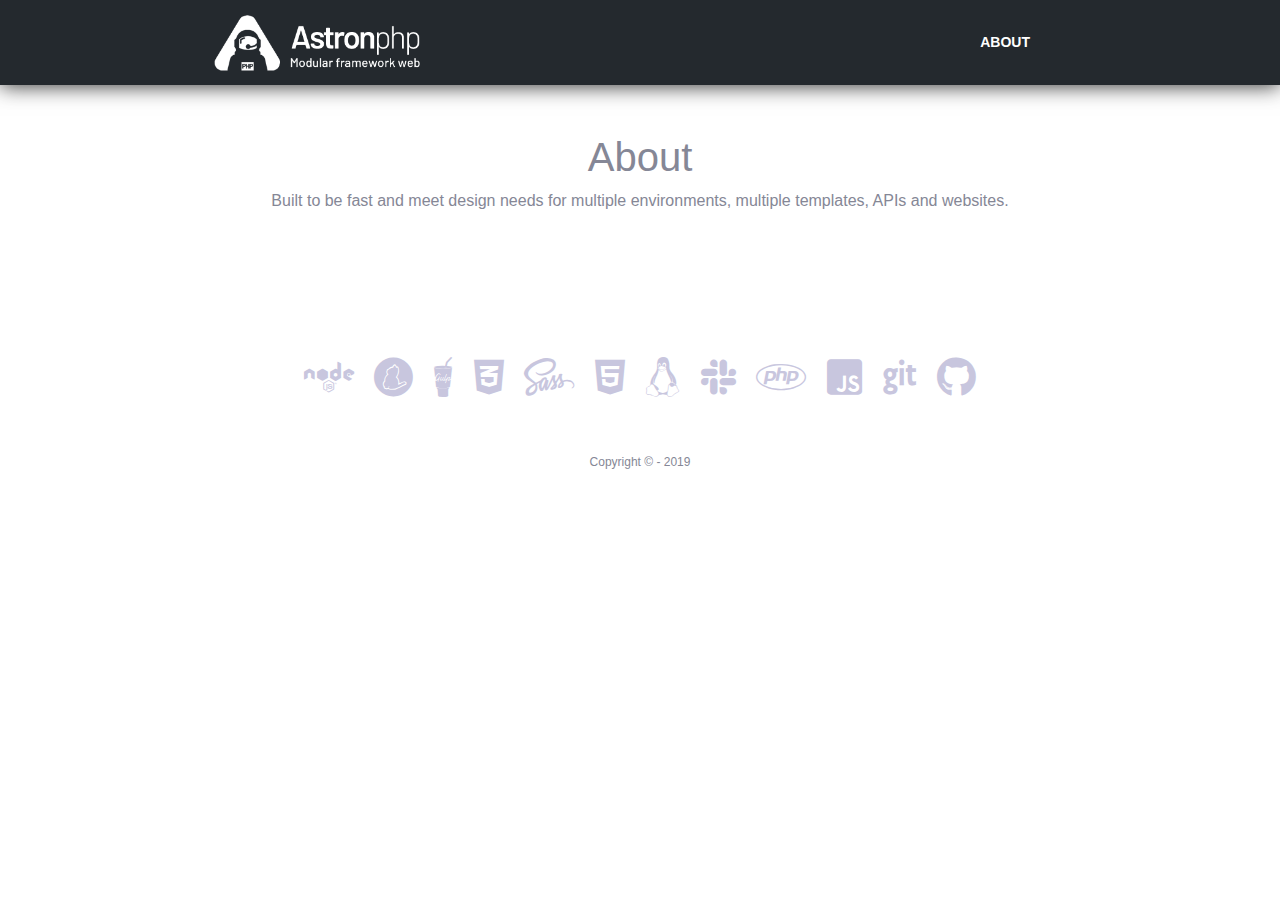
<file: about.html>
<!DOCTYPE html>
<html lang="en">
  <head>
    <base href="./">
<meta charset="utf-8">
<meta http-equiv="X-UA-Compatible" content="IE=edge">
<title>Astronphp - Modular php Framework</title>

<link href="/assets/vendor/fontawesome-free/css/all.min.css?cbh=7b1d7f457d056ace7b230b587b9f3753" rel="stylesheet" type="text/css">
<link href="/assets/css/main.min.css?cbh=5c50c176828f276a573db631728e9b9a" rel="stylesheet" type="text/css">
<link rel="shortcut icon" sizes="48x48" href="/assets/media/favicon.png?cbh=f3eeea077390fef5695f920c1ed43625">
  </head>
  <body id="about">

    <div class="row top col-12 mx-0">
	<div class="row col-12 mx-auto py-2">
		<div class="col-md-6 col-sm-12">
			<a href="./">
				<img src="/assets/media/icon.png?cbh=52ea5e0e5dc655f43ae8d20064c83327" class="logo">
			</a>
		</div>
		<div class="col-md-6 col-sm-12">
			<ul class="menu col-12">
				<li class="m-4"><a href="./about.html">About</a></li>
			</ul>
		</div>
	</div>
</div>

    <div class="content text-center py-5">
      <h1>About</h1>
      <p>Built to be fast and meet design needs for multiple environments, multiple templates, APIs and websites.</p>
    </div>
    <div class="footer col-12 text-center pt-5 mt-4">
	<i class="fab fa-node"></i>
	<i class="fab fa-yarn"></i>
	<i class="fab fa-gulp"></i>
	<i class="fab fa-css3-alt"></i>
	<i class="fab fa-sass"></i>
	<i class="fab fa-html5"></i>
	<i class="fab fa-linux"></i>
	<i class="fab fa-slack"></i>
	<i class="fab fa-php"></i>
	<i class="fab fa-js-square"></i>
	<i class="fab fa-git"></i>
	<i class="fab fa-github"></i>
</div>

<p class="text-center mx-auto font_12 mt-5">Copyright © - 2019</p>
    
    <script src="/assets/vendor/jquery/jquery.min.js?cbh=220afd743d9e9643852e31a135a9f3ae"></script>
    <script src="/assets/js/main.min.js?cbh=7877f7fa75f0ffdd93abacd49b552cdf"></script>
  </body>
</html>
</file>
<file: assets/vendor/fontawesome-free/css/all.min.css>
.fa,.fab,.fal,.far,.fas{-moz-osx-font-smoothing:grayscale;-webkit-font-smoothing:antialiased;display:inline-block;font-style:normal;font-variant:normal;text-rendering:auto;line-height:1}.fa-lg{font-size:1.33333em;line-height:.75em;vertical-align:-.0667em}.fa-xs{font-size:.75em}.fa-sm{font-size:.875em}.fa-1x{font-size:1em}.fa-2x{font-size:2em}.fa-3x{font-size:3em}.fa-4x{font-size:4em}.fa-5x{font-size:5em}.fa-6x{font-size:6em}.fa-7x{font-size:7em}.fa-8x{font-size:8em}.fa-9x{font-size:9em}.fa-10x{font-size:10em}.fa-fw{text-align:center;width:1.25em}.fa-ul{list-style-type:none;margin-left:2.5em;padding-left:0}.fa-ul>li{position:relative}.fa-li{left:-2em;position:absolute;text-align:center;width:2em;line-height:inherit}.fa-border{border:.08em solid #eee;border-radius:.1em;padding:.2em .25em .15em}.fa-pull-left{float:left}.fa-pull-right{float:right}.fa.fa-pull-left,.fab.fa-pull-left,.fal.fa-pull-left,.far.fa-pull-left,.fas.fa-pull-left{margin-right:.3em}.fa.fa-pull-right,.fab.fa-pull-right,.fal.fa-pull-right,.far.fa-pull-right,.fas.fa-pull-right{margin-left:.3em}.fa-spin{animation:fa-spin 2s infinite linear}.fa-pulse{animation:fa-spin 1s infinite steps(8)}@keyframes fa-spin{0%{transform:rotate(0deg)}to{transform:rotate(1turn)}}.fa-rotate-90{-ms-filter:"progid:DXImageTransform.Microsoft.BasicImage(rotation=1)";transform:rotate(90deg)}.fa-rotate-180{-ms-filter:"progid:DXImageTransform.Microsoft.BasicImage(rotation=2)";transform:rotate(180deg)}.fa-rotate-270{-ms-filter:"progid:DXImageTransform.Microsoft.BasicImage(rotation=3)";transform:rotate(270deg)}.fa-flip-horizontal{-ms-filter:"progid:DXImageTransform.Microsoft.BasicImage(rotation=0, mirror=1)";transform:scaleX(-1)}.fa-flip-vertical{transform:scaleY(-1)}.fa-flip-both,.fa-flip-horizontal.fa-flip-vertical,.fa-flip-vertical{-ms-filter:"progid:DXImageTransform.Microsoft.BasicImage(rotation=2, mirror=1)"}.fa-flip-both,.fa-flip-horizontal.fa-flip-vertical{transform:scale(-1)}:root .fa-flip-both,:root .fa-flip-horizontal,:root .fa-flip-vertical,:root .fa-rotate-90,:root .fa-rotate-180,:root .fa-rotate-270{filter:none}.fa-stack{display:inline-block;height:2em;line-height:2em;position:relative;vertical-align:middle;width:2.5em}.fa-stack-1x,.fa-stack-2x{left:0;position:absolute;text-align:center;width:100%}.fa-stack-1x{line-height:inherit}.fa-stack-2x{font-size:2em}.fa-inverse{color:#fff}.fa-500px:before{content:"\f26e"}.fa-accessible-icon:before{content:"\f368"}.fa-accusoft:before{content:"\f369"}.fa-acquisitions-incorporated:before{content:"\f6af"}.fa-ad:before{content:"\f641"}.fa-address-book:before{content:"\f2b9"}.fa-address-card:before{content:"\f2bb"}.fa-adjust:before{content:"\f042"}.fa-adn:before{content:"\f170"}.fa-adobe:before{content:"\f778"}.fa-adversal:before{content:"\f36a"}.fa-affiliatetheme:before{content:"\f36b"}.fa-air-freshener:before{content:"\f5d0"}.fa-algolia:before{content:"\f36c"}.fa-align-center:before{content:"\f037"}.fa-align-justify:before{content:"\f039"}.fa-align-left:before{content:"\f036"}.fa-align-right:before{content:"\f038"}.fa-alipay:before{content:"\f642"}.fa-allergies:before{content:"\f461"}.fa-amazon:before{content:"\f270"}.fa-amazon-pay:before{content:"\f42c"}.fa-ambulance:before{content:"\f0f9"}.fa-american-sign-language-interpreting:before{content:"\f2a3"}.fa-amilia:before{content:"\f36d"}.fa-anchor:before{content:"\f13d"}.fa-android:before{content:"\f17b"}.fa-angellist:before{content:"\f209"}.fa-angle-double-down:before{content:"\f103"}.fa-angle-double-left:before{content:"\f100"}.fa-angle-double-right:before{content:"\f101"}.fa-angle-double-up:before{content:"\f102"}.fa-angle-down:before{content:"\f107"}.fa-angle-left:before{content:"\f104"}.fa-angle-right:before{content:"\f105"}.fa-angle-up:before{content:"\f106"}.fa-angry:before{content:"\f556"}.fa-angrycreative:before{content:"\f36e"}.fa-angular:before{content:"\f420"}.fa-ankh:before{content:"\f644"}.fa-app-store:before{content:"\f36f"}.fa-app-store-ios:before{content:"\f370"}.fa-apper:before{content:"\f371"}.fa-apple:before{content:"\f179"}.fa-apple-alt:before{content:"\f5d1"}.fa-apple-pay:before{content:"\f415"}.fa-archive:before{content:"\f187"}.fa-archway:before{content:"\f557"}.fa-arrow-alt-circle-down:before{content:"\f358"}.fa-arrow-alt-circle-left:before{content:"\f359"}.fa-arrow-alt-circle-right:before{content:"\f35a"}.fa-arrow-alt-circle-up:before{content:"\f35b"}.fa-arrow-circle-down:before{content:"\f0ab"}.fa-arrow-circle-left:before{content:"\f0a8"}.fa-arrow-circle-right:before{content:"\f0a9"}.fa-arrow-circle-up:before{content:"\f0aa"}.fa-arrow-down:before{content:"\f063"}.fa-arrow-left:before{content:"\f060"}.fa-arrow-right:before{content:"\f061"}.fa-arrow-up:before{content:"\f062"}.fa-arrows-alt:before{content:"\f0b2"}.fa-arrows-alt-h:before{content:"\f337"}.fa-arrows-alt-v:before{content:"\f338"}.fa-artstation:before{content:"\f77a"}.fa-assistive-listening-systems:before{content:"\f2a2"}.fa-asterisk:before{content:"\f069"}.fa-asymmetrik:before{content:"\f372"}.fa-at:before{content:"\f1fa"}.fa-atlas:before{content:"\f558"}.fa-atlassian:before{content:"\f77b"}.fa-atom:before{content:"\f5d2"}.fa-audible:before{content:"\f373"}.fa-audio-description:before{content:"\f29e"}.fa-autoprefixer:before{content:"\f41c"}.fa-avianex:before{content:"\f374"}.fa-aviato:before{content:"\f421"}.fa-award:before{content:"\f559"}.fa-aws:before{content:"\f375"}.fa-baby:before{content:"\f77c"}.fa-baby-carriage:before{content:"\f77d"}.fa-backspace:before{content:"\f55a"}.fa-backward:before{content:"\f04a"}.fa-bacon:before{content:"\f7e5"}.fa-balance-scale:before{content:"\f24e"}.fa-ban:before{content:"\f05e"}.fa-band-aid:before{content:"\f462"}.fa-bandcamp:before{content:"\f2d5"}.fa-barcode:before{content:"\f02a"}.fa-bars:before{content:"\f0c9"}.fa-baseball-ball:before{content:"\f433"}.fa-basketball-ball:before{content:"\f434"}.fa-bath:before{content:"\f2cd"}.fa-battery-empty:before{content:"\f244"}.fa-battery-full:before{content:"\f240"}.fa-battery-half:before{content:"\f242"}.fa-battery-quarter:before{content:"\f243"}.fa-battery-three-quarters:before{content:"\f241"}.fa-bed:before{content:"\f236"}.fa-beer:before{content:"\f0fc"}.fa-behance:before{content:"\f1b4"}.fa-behance-square:before{content:"\f1b5"}.fa-bell:before{content:"\f0f3"}.fa-bell-slash:before{content:"\f1f6"}.fa-bezier-curve:before{content:"\f55b"}.fa-bible:before{content:"\f647"}.fa-bicycle:before{content:"\f206"}.fa-bimobject:before{content:"\f378"}.fa-binoculars:before{content:"\f1e5"}.fa-biohazard:before{content:"\f780"}.fa-birthday-cake:before{content:"\f1fd"}.fa-bitbucket:before{content:"\f171"}.fa-bitcoin:before{content:"\f379"}.fa-bity:before{content:"\f37a"}.fa-black-tie:before{content:"\f27e"}.fa-blackberry:before{content:"\f37b"}.fa-blender:before{content:"\f517"}.fa-blender-phone:before{content:"\f6b6"}.fa-blind:before{content:"\f29d"}.fa-blog:before{content:"\f781"}.fa-blogger:before{content:"\f37c"}.fa-blogger-b:before{content:"\f37d"}.fa-bluetooth:before{content:"\f293"}.fa-bluetooth-b:before{content:"\f294"}.fa-bold:before{content:"\f032"}.fa-bolt:before{content:"\f0e7"}.fa-bomb:before{content:"\f1e2"}.fa-bone:before{content:"\f5d7"}.fa-bong:before{content:"\f55c"}.fa-book:before{content:"\f02d"}.fa-book-dead:before{content:"\f6b7"}.fa-book-medical:before{content:"\f7e6"}.fa-book-open:before{content:"\f518"}.fa-book-reader:before{content:"\f5da"}.fa-bookmark:before{content:"\f02e"}.fa-bowling-ball:before{content:"\f436"}.fa-box:before{content:"\f466"}.fa-box-open:before{content:"\f49e"}.fa-boxes:before{content:"\f468"}.fa-braille:before{content:"\f2a1"}.fa-brain:before{content:"\f5dc"}.fa-bread-slice:before{content:"\f7ec"}.fa-briefcase:before{content:"\f0b1"}.fa-briefcase-medical:before{content:"\f469"}.fa-broadcast-tower:before{content:"\f519"}.fa-broom:before{content:"\f51a"}.fa-brush:before{content:"\f55d"}.fa-btc:before{content:"\f15a"}.fa-bug:before{content:"\f188"}.fa-building:before{content:"\f1ad"}.fa-bullhorn:before{content:"\f0a1"}.fa-bullseye:before{content:"\f140"}.fa-burn:before{content:"\f46a"}.fa-buromobelexperte:before{content:"\f37f"}.fa-bus:before{content:"\f207"}.fa-bus-alt:before{content:"\f55e"}.fa-business-time:before{content:"\f64a"}.fa-buysellads:before{content:"\f20d"}.fa-calculator:before{content:"\f1ec"}.fa-calendar:before{content:"\f133"}.fa-calendar-alt:before{content:"\f073"}.fa-calendar-check:before{content:"\f274"}.fa-calendar-day:before{content:"\f783"}.fa-calendar-minus:before{content:"\f272"}.fa-calendar-plus:before{content:"\f271"}.fa-calendar-times:before{content:"\f273"}.fa-calendar-week:before{content:"\f784"}.fa-camera:before{content:"\f030"}.fa-camera-retro:before{content:"\f083"}.fa-campground:before{content:"\f6bb"}.fa-canadian-maple-leaf:before{content:"\f785"}.fa-candy-cane:before{content:"\f786"}.fa-cannabis:before{content:"\f55f"}.fa-capsules:before{content:"\f46b"}.fa-car:before{content:"\f1b9"}.fa-car-alt:before{content:"\f5de"}.fa-car-battery:before{content:"\f5df"}.fa-car-crash:before{content:"\f5e1"}.fa-car-side:before{content:"\f5e4"}.fa-caret-down:before{content:"\f0d7"}.fa-caret-left:before{content:"\f0d9"}.fa-caret-right:before{content:"\f0da"}.fa-caret-square-down:before{content:"\f150"}.fa-caret-square-left:before{content:"\f191"}.fa-caret-square-right:before{content:"\f152"}.fa-caret-square-up:before{content:"\f151"}.fa-caret-up:before{content:"\f0d8"}.fa-carrot:before{content:"\f787"}.fa-cart-arrow-down:before{content:"\f218"}.fa-cart-plus:before{content:"\f217"}.fa-cash-register:before{content:"\f788"}.fa-cat:before{content:"\f6be"}.fa-cc-amazon-pay:before{content:"\f42d"}.fa-cc-amex:before{content:"\f1f3"}.fa-cc-apple-pay:before{content:"\f416"}.fa-cc-diners-club:before{content:"\f24c"}.fa-cc-discover:before{content:"\f1f2"}.fa-cc-jcb:before{content:"\f24b"}.fa-cc-mastercard:before{content:"\f1f1"}.fa-cc-paypal:before{content:"\f1f4"}.fa-cc-stripe:before{content:"\f1f5"}.fa-cc-visa:before{content:"\f1f0"}.fa-centercode:before{content:"\f380"}.fa-centos:before{content:"\f789"}.fa-certificate:before{content:"\f0a3"}.fa-chair:before{content:"\f6c0"}.fa-chalkboard:before{content:"\f51b"}.fa-chalkboard-teacher:before{content:"\f51c"}.fa-charging-station:before{content:"\f5e7"}.fa-chart-area:before{content:"\f1fe"}.fa-chart-bar:before{content:"\f080"}.fa-chart-line:before{content:"\f201"}.fa-chart-pie:before{content:"\f200"}.fa-check:before{content:"\f00c"}.fa-check-circle:before{content:"\f058"}.fa-check-double:before{content:"\f560"}.fa-check-square:before{content:"\f14a"}.fa-cheese:before{content:"\f7ef"}.fa-chess:before{content:"\f439"}.fa-chess-bishop:before{content:"\f43a"}.fa-chess-board:before{content:"\f43c"}.fa-chess-king:before{content:"\f43f"}.fa-chess-knight:before{content:"\f441"}.fa-chess-pawn:before{content:"\f443"}.fa-chess-queen:before{content:"\f445"}.fa-chess-rook:before{content:"\f447"}.fa-chevron-circle-down:before{content:"\f13a"}.fa-chevron-circle-left:before{content:"\f137"}.fa-chevron-circle-right:before{content:"\f138"}.fa-chevron-circle-up:before{content:"\f139"}.fa-chevron-down:before{content:"\f078"}.fa-chevron-left:before{content:"\f053"}.fa-chevron-right:before{content:"\f054"}.fa-chevron-up:before{content:"\f077"}.fa-child:before{content:"\f1ae"}.fa-chrome:before{content:"\f268"}.fa-church:before{content:"\f51d"}.fa-circle:before{content:"\f111"}.fa-circle-notch:before{content:"\f1ce"}.fa-city:before{content:"\f64f"}.fa-clinic-medical:before{content:"\f7f2"}.fa-clipboard:before{content:"\f328"}.fa-clipboard-check:before{content:"\f46c"}.fa-clipboard-list:before{content:"\f46d"}.fa-clock:before{content:"\f017"}.fa-clone:before{content:"\f24d"}.fa-closed-captioning:before{content:"\f20a"}.fa-cloud:before{content:"\f0c2"}.fa-cloud-download-alt:before{content:"\f381"}.fa-cloud-meatball:before{content:"\f73b"}.fa-cloud-moon:before{content:"\f6c3"}.fa-cloud-moon-rain:before{content:"\f73c"}.fa-cloud-rain:before{content:"\f73d"}.fa-cloud-showers-heavy:before{content:"\f740"}.fa-cloud-sun:before{content:"\f6c4"}.fa-cloud-sun-rain:before{content:"\f743"}.fa-cloud-upload-alt:before{content:"\f382"}.fa-cloudscale:before{content:"\f383"}.fa-cloudsmith:before{content:"\f384"}.fa-cloudversify:before{content:"\f385"}.fa-cocktail:before{content:"\f561"}.fa-code:before{content:"\f121"}.fa-code-branch:before{content:"\f126"}.fa-codepen:before{content:"\f1cb"}.fa-codiepie:before{content:"\f284"}.fa-coffee:before{content:"\f0f4"}.fa-cog:before{content:"\f013"}.fa-cogs:before{content:"\f085"}.fa-coins:before{content:"\f51e"}.fa-columns:before{content:"\f0db"}.fa-comment:before{content:"\f075"}.fa-comment-alt:before{content:"\f27a"}.fa-comment-dollar:before{content:"\f651"}.fa-comment-dots:before{content:"\f4ad"}.fa-comment-medical:before{content:"\f7f5"}.fa-comment-slash:before{content:"\f4b3"}.fa-comments:before{content:"\f086"}.fa-comments-dollar:before{content:"\f653"}.fa-compact-disc:before{content:"\f51f"}.fa-compass:before{content:"\f14e"}.fa-compress:before{content:"\f066"}.fa-compress-arrows-alt:before{content:"\f78c"}.fa-concierge-bell:before{content:"\f562"}.fa-confluence:before{content:"\f78d"}.fa-connectdevelop:before{content:"\f20e"}.fa-contao:before{content:"\f26d"}.fa-cookie:before{content:"\f563"}.fa-cookie-bite:before{content:"\f564"}.fa-copy:before{content:"\f0c5"}.fa-copyright:before{content:"\f1f9"}.fa-couch:before{content:"\f4b8"}.fa-cpanel:before{content:"\f388"}.fa-creative-commons:before{content:"\f25e"}.fa-creative-commons-by:before{content:"\f4e7"}.fa-creative-commons-nc:before{content:"\f4e8"}.fa-creative-commons-nc-eu:before{content:"\f4e9"}.fa-creative-commons-nc-jp:before{content:"\f4ea"}.fa-creative-commons-nd:before{content:"\f4eb"}.fa-creative-commons-pd:before{content:"\f4ec"}.fa-creative-commons-pd-alt:before{content:"\f4ed"}.fa-creative-commons-remix:before{content:"\f4ee"}.fa-creative-commons-sa:before{content:"\f4ef"}.fa-creative-commons-sampling:before{content:"\f4f0"}.fa-creative-commons-sampling-plus:before{content:"\f4f1"}.fa-creative-commons-share:before{content:"\f4f2"}.fa-creative-commons-zero:before{content:"\f4f3"}.fa-credit-card:before{content:"\f09d"}.fa-critical-role:before{content:"\f6c9"}.fa-crop:before{content:"\f125"}.fa-crop-alt:before{content:"\f565"}.fa-cross:before{content:"\f654"}.fa-crosshairs:before{content:"\f05b"}.fa-crow:before{content:"\f520"}.fa-crown:before{content:"\f521"}.fa-crutch:before{content:"\f7f7"}.fa-css3:before{content:"\f13c"}.fa-css3-alt:before{content:"\f38b"}.fa-cube:before{content:"\f1b2"}.fa-cubes:before{content:"\f1b3"}.fa-cut:before{content:"\f0c4"}.fa-cuttlefish:before{content:"\f38c"}.fa-d-and-d:before{content:"\f38d"}.fa-d-and-d-beyond:before{content:"\f6ca"}.fa-dashcube:before{content:"\f210"}.fa-database:before{content:"\f1c0"}.fa-deaf:before{content:"\f2a4"}.fa-delicious:before{content:"\f1a5"}.fa-democrat:before{content:"\f747"}.fa-deploydog:before{content:"\f38e"}.fa-deskpro:before{content:"\f38f"}.fa-desktop:before{content:"\f108"}.fa-dev:before{content:"\f6cc"}.fa-deviantart:before{content:"\f1bd"}.fa-dharmachakra:before{content:"\f655"}.fa-dhl:before{content:"\f790"}.fa-diagnoses:before{content:"\f470"}.fa-diaspora:before{content:"\f791"}.fa-dice:before{content:"\f522"}.fa-dice-d20:before{content:"\f6cf"}.fa-dice-d6:before{content:"\f6d1"}.fa-dice-five:before{content:"\f523"}.fa-dice-four:before{content:"\f524"}.fa-dice-one:before{content:"\f525"}.fa-dice-six:before{content:"\f526"}.fa-dice-three:before{content:"\f527"}.fa-dice-two:before{content:"\f528"}.fa-digg:before{content:"\f1a6"}.fa-digital-ocean:before{content:"\f391"}.fa-digital-tachograph:before{content:"\f566"}.fa-directions:before{content:"\f5eb"}.fa-discord:before{content:"\f392"}.fa-discourse:before{content:"\f393"}.fa-divide:before{content:"\f529"}.fa-dizzy:before{content:"\f567"}.fa-dna:before{content:"\f471"}.fa-dochub:before{content:"\f394"}.fa-docker:before{content:"\f395"}.fa-dog:before{content:"\f6d3"}.fa-dollar-sign:before{content:"\f155"}.fa-dolly:before{content:"\f472"}.fa-dolly-flatbed:before{content:"\f474"}.fa-donate:before{content:"\f4b9"}.fa-door-closed:before{content:"\f52a"}.fa-door-open:before{content:"\f52b"}.fa-dot-circle:before{content:"\f192"}.fa-dove:before{content:"\f4ba"}.fa-download:before{content:"\f019"}.fa-draft2digital:before{content:"\f396"}.fa-drafting-compass:before{content:"\f568"}.fa-dragon:before{content:"\f6d5"}.fa-draw-polygon:before{content:"\f5ee"}.fa-dribbble:before{content:"\f17d"}.fa-dribbble-square:before{content:"\f397"}.fa-dropbox:before{content:"\f16b"}.fa-drum:before{content:"\f569"}.fa-drum-steelpan:before{content:"\f56a"}.fa-drumstick-bite:before{content:"\f6d7"}.fa-drupal:before{content:"\f1a9"}.fa-dumbbell:before{content:"\f44b"}.fa-dumpster:before{content:"\f793"}.fa-dumpster-fire:before{content:"\f794"}.fa-dungeon:before{content:"\f6d9"}.fa-dyalog:before{content:"\f399"}.fa-earlybirds:before{content:"\f39a"}.fa-ebay:before{content:"\f4f4"}.fa-edge:before{content:"\f282"}.fa-edit:before{content:"\f044"}.fa-egg:before{content:"\f7fb"}.fa-eject:before{content:"\f052"}.fa-elementor:before{content:"\f430"}.fa-ellipsis-h:before{content:"\f141"}.fa-ellipsis-v:before{content:"\f142"}.fa-ello:before{content:"\f5f1"}.fa-ember:before{content:"\f423"}.fa-empire:before{content:"\f1d1"}.fa-envelope:before{content:"\f0e0"}.fa-envelope-open:before{content:"\f2b6"}.fa-envelope-open-text:before{content:"\f658"}.fa-envelope-square:before{content:"\f199"}.fa-envira:before{content:"\f299"}.fa-equals:before{content:"\f52c"}.fa-eraser:before{content:"\f12d"}.fa-erlang:before{content:"\f39d"}.fa-ethereum:before{content:"\f42e"}.fa-ethernet:before{content:"\f796"}.fa-etsy:before{content:"\f2d7"}.fa-euro-sign:before{content:"\f153"}.fa-exchange-alt:before{content:"\f362"}.fa-exclamation:before{content:"\f12a"}.fa-exclamation-circle:before{content:"\f06a"}.fa-exclamation-triangle:before{content:"\f071"}.fa-expand:before{content:"\f065"}.fa-expand-arrows-alt:before{content:"\f31e"}.fa-expeditedssl:before{content:"\f23e"}.fa-external-link-alt:before{content:"\f35d"}.fa-external-link-square-alt:before{content:"\f360"}.fa-eye:before{content:"\f06e"}.fa-eye-dropper:before{content:"\f1fb"}.fa-eye-slash:before{content:"\f070"}.fa-facebook:before{content:"\f09a"}.fa-facebook-f:before{content:"\f39e"}.fa-facebook-messenger:before{content:"\f39f"}.fa-facebook-square:before{content:"\f082"}.fa-fantasy-flight-games:before{content:"\f6dc"}.fa-fast-backward:before{content:"\f049"}.fa-fast-forward:before{content:"\f050"}.fa-fax:before{content:"\f1ac"}.fa-feather:before{content:"\f52d"}.fa-feather-alt:before{content:"\f56b"}.fa-fedex:before{content:"\f797"}.fa-fedora:before{content:"\f798"}.fa-female:before{content:"\f182"}.fa-fighter-jet:before{content:"\f0fb"}.fa-figma:before{content:"\f799"}.fa-file:before{content:"\f15b"}.fa-file-alt:before{content:"\f15c"}.fa-file-archive:before{content:"\f1c6"}.fa-file-audio:before{content:"\f1c7"}.fa-file-code:before{content:"\f1c9"}.fa-file-contract:before{content:"\f56c"}.fa-file-csv:before{content:"\f6dd"}.fa-file-download:before{content:"\f56d"}.fa-file-excel:before{content:"\f1c3"}.fa-file-export:before{content:"\f56e"}.fa-file-image:before{content:"\f1c5"}.fa-file-import:before{content:"\f56f"}.fa-file-invoice:before{content:"\f570"}.fa-file-invoice-dollar:before{content:"\f571"}.fa-file-medical:before{content:"\f477"}.fa-file-medical-alt:before{content:"\f478"}.fa-file-pdf:before{content:"\f1c1"}.fa-file-powerpoint:before{content:"\f1c4"}.fa-file-prescription:before{content:"\f572"}.fa-file-signature:before{content:"\f573"}.fa-file-upload:before{content:"\f574"}.fa-file-video:before{content:"\f1c8"}.fa-file-word:before{content:"\f1c2"}.fa-fill:before{content:"\f575"}.fa-fill-drip:before{content:"\f576"}.fa-film:before{content:"\f008"}.fa-filter:before{content:"\f0b0"}.fa-fingerprint:before{content:"\f577"}.fa-fire:before{content:"\f06d"}.fa-fire-alt:before{content:"\f7e4"}.fa-fire-extinguisher:before{content:"\f134"}.fa-firefox:before{content:"\f269"}.fa-first-aid:before{content:"\f479"}.fa-first-order:before{content:"\f2b0"}.fa-first-order-alt:before{content:"\f50a"}.fa-firstdraft:before{content:"\f3a1"}.fa-fish:before{content:"\f578"}.fa-fist-raised:before{content:"\f6de"}.fa-flag:before{content:"\f024"}.fa-flag-checkered:before{content:"\f11e"}.fa-flag-usa:before{content:"\f74d"}.fa-flask:before{content:"\f0c3"}.fa-flickr:before{content:"\f16e"}.fa-flipboard:before{content:"\f44d"}.fa-flushed:before{content:"\f579"}.fa-fly:before{content:"\f417"}.fa-folder:before{content:"\f07b"}.fa-folder-minus:before{content:"\f65d"}.fa-folder-open:before{content:"\f07c"}.fa-folder-plus:before{content:"\f65e"}.fa-font:before{content:"\f031"}.fa-font-awesome:before{content:"\f2b4"}.fa-font-awesome-alt:before{content:"\f35c"}.fa-font-awesome-flag:before{content:"\f425"}.fa-font-awesome-logo-full:before{content:"\f4e6"}.fa-fonticons:before{content:"\f280"}.fa-fonticons-fi:before{content:"\f3a2"}.fa-football-ball:before{content:"\f44e"}.fa-fort-awesome:before{content:"\f286"}.fa-fort-awesome-alt:before{content:"\f3a3"}.fa-forumbee:before{content:"\f211"}.fa-forward:before{content:"\f04e"}.fa-foursquare:before{content:"\f180"}.fa-free-code-camp:before{content:"\f2c5"}.fa-freebsd:before{content:"\f3a4"}.fa-frog:before{content:"\f52e"}.fa-frown:before{content:"\f119"}.fa-frown-open:before{content:"\f57a"}.fa-fulcrum:before{content:"\f50b"}.fa-funnel-dollar:before{content:"\f662"}.fa-futbol:before{content:"\f1e3"}.fa-galactic-republic:before{content:"\f50c"}.fa-galactic-senate:before{content:"\f50d"}.fa-gamepad:before{content:"\f11b"}.fa-gas-pump:before{content:"\f52f"}.fa-gavel:before{content:"\f0e3"}.fa-gem:before{content:"\f3a5"}.fa-genderless:before{content:"\f22d"}.fa-get-pocket:before{content:"\f265"}.fa-gg:before{content:"\f260"}.fa-gg-circle:before{content:"\f261"}.fa-ghost:before{content:"\f6e2"}.fa-gift:before{content:"\f06b"}.fa-gifts:before{content:"\f79c"}.fa-git:before{content:"\f1d3"}.fa-git-square:before{content:"\f1d2"}.fa-github:before{content:"\f09b"}.fa-github-alt:before{content:"\f113"}.fa-github-square:before{content:"\f092"}.fa-gitkraken:before{content:"\f3a6"}.fa-gitlab:before{content:"\f296"}.fa-gitter:before{content:"\f426"}.fa-glass-cheers:before{content:"\f79f"}.fa-glass-martini:before{content:"\f000"}.fa-glass-martini-alt:before{content:"\f57b"}.fa-glass-whiskey:before{content:"\f7a0"}.fa-glasses:before{content:"\f530"}.fa-glide:before{content:"\f2a5"}.fa-glide-g:before{content:"\f2a6"}.fa-globe:before{content:"\f0ac"}.fa-globe-africa:before{content:"\f57c"}.fa-globe-americas:before{content:"\f57d"}.fa-globe-asia:before{content:"\f57e"}.fa-globe-europe:before{content:"\f7a2"}.fa-gofore:before{content:"\f3a7"}.fa-golf-ball:before{content:"\f450"}.fa-goodreads:before{content:"\f3a8"}.fa-goodreads-g:before{content:"\f3a9"}.fa-google:before{content:"\f1a0"}.fa-google-drive:before{content:"\f3aa"}.fa-google-play:before{content:"\f3ab"}.fa-google-plus:before{content:"\f2b3"}.fa-google-plus-g:before{content:"\f0d5"}.fa-google-plus-square:before{content:"\f0d4"}.fa-google-wallet:before{content:"\f1ee"}.fa-gopuram:before{content:"\f664"}.fa-graduation-cap:before{content:"\f19d"}.fa-gratipay:before{content:"\f184"}.fa-grav:before{content:"\f2d6"}.fa-greater-than:before{content:"\f531"}.fa-greater-than-equal:before{content:"\f532"}.fa-grimace:before{content:"\f57f"}.fa-grin:before{content:"\f580"}.fa-grin-alt:before{content:"\f581"}.fa-grin-beam:before{content:"\f582"}.fa-grin-beam-sweat:before{content:"\f583"}.fa-grin-hearts:before{content:"\f584"}.fa-grin-squint:before{content:"\f585"}.fa-grin-squint-tears:before{content:"\f586"}.fa-grin-stars:before{content:"\f587"}.fa-grin-tears:before{content:"\f588"}.fa-grin-tongue:before{content:"\f589"}.fa-grin-tongue-squint:before{content:"\f58a"}.fa-grin-tongue-wink:before{content:"\f58b"}.fa-grin-wink:before{content:"\f58c"}.fa-grip-horizontal:before{content:"\f58d"}.fa-grip-lines:before{content:"\f7a4"}.fa-grip-lines-vertical:before{content:"\f7a5"}.fa-grip-vertical:before{content:"\f58e"}.fa-gripfire:before{content:"\f3ac"}.fa-grunt:before{content:"\f3ad"}.fa-guitar:before{content:"\f7a6"}.fa-gulp:before{content:"\f3ae"}.fa-h-square:before{content:"\f0fd"}.fa-hacker-news:before{content:"\f1d4"}.fa-hacker-news-square:before{content:"\f3af"}.fa-hackerrank:before{content:"\f5f7"}.fa-hamburger:before{content:"\f805"}.fa-hammer:before{content:"\f6e3"}.fa-hamsa:before{content:"\f665"}.fa-hand-holding:before{content:"\f4bd"}.fa-hand-holding-heart:before{content:"\f4be"}.fa-hand-holding-usd:before{content:"\f4c0"}.fa-hand-lizard:before{content:"\f258"}.fa-hand-middle-finger:before{content:"\f806"}.fa-hand-paper:before{content:"\f256"}.fa-hand-peace:before{content:"\f25b"}.fa-hand-point-down:before{content:"\f0a7"}.fa-hand-point-left:before{content:"\f0a5"}.fa-hand-point-right:before{content:"\f0a4"}.fa-hand-point-up:before{content:"\f0a6"}.fa-hand-pointer:before{content:"\f25a"}.fa-hand-rock:before{content:"\f255"}.fa-hand-scissors:before{content:"\f257"}.fa-hand-spock:before{content:"\f259"}.fa-hands:before{content:"\f4c2"}.fa-hands-helping:before{content:"\f4c4"}.fa-handshake:before{content:"\f2b5"}.fa-hanukiah:before{content:"\f6e6"}.fa-hard-hat:before{content:"\f807"}.fa-hashtag:before{content:"\f292"}.fa-hat-wizard:before{content:"\f6e8"}.fa-haykal:before{content:"\f666"}.fa-hdd:before{content:"\f0a0"}.fa-heading:before{content:"\f1dc"}.fa-headphones:before{content:"\f025"}.fa-headphones-alt:before{content:"\f58f"}.fa-headset:before{content:"\f590"}.fa-heart:before{content:"\f004"}.fa-heart-broken:before{content:"\f7a9"}.fa-heartbeat:before{content:"\f21e"}.fa-helicopter:before{content:"\f533"}.fa-highlighter:before{content:"\f591"}.fa-hiking:before{content:"\f6ec"}.fa-hippo:before{content:"\f6ed"}.fa-hips:before{content:"\f452"}.fa-hire-a-helper:before{content:"\f3b0"}.fa-history:before{content:"\f1da"}.fa-hockey-puck:before{content:"\f453"}.fa-holly-berry:before{content:"\f7aa"}.fa-home:before{content:"\f015"}.fa-hooli:before{content:"\f427"}.fa-hornbill:before{content:"\f592"}.fa-horse:before{content:"\f6f0"}.fa-horse-head:before{content:"\f7ab"}.fa-hospital:before{content:"\f0f8"}.fa-hospital-alt:before{content:"\f47d"}.fa-hospital-symbol:before{content:"\f47e"}.fa-hot-tub:before{content:"\f593"}.fa-hotdog:before{content:"\f80f"}.fa-hotel:before{content:"\f594"}.fa-hotjar:before{content:"\f3b1"}.fa-hourglass:before{content:"\f254"}.fa-hourglass-end:before{content:"\f253"}.fa-hourglass-half:before{content:"\f252"}.fa-hourglass-start:before{content:"\f251"}.fa-house-damage:before{content:"\f6f1"}.fa-houzz:before{content:"\f27c"}.fa-hryvnia:before{content:"\f6f2"}.fa-html5:before{content:"\f13b"}.fa-hubspot:before{content:"\f3b2"}.fa-i-cursor:before{content:"\f246"}.fa-ice-cream:before{content:"\f810"}.fa-icicles:before{content:"\f7ad"}.fa-id-badge:before{content:"\f2c1"}.fa-id-card:before{content:"\f2c2"}.fa-id-card-alt:before{content:"\f47f"}.fa-igloo:before{content:"\f7ae"}.fa-image:before{content:"\f03e"}.fa-images:before{content:"\f302"}.fa-imdb:before{content:"\f2d8"}.fa-inbox:before{content:"\f01c"}.fa-indent:before{content:"\f03c"}.fa-industry:before{content:"\f275"}.fa-infinity:before{content:"\f534"}.fa-info:before{content:"\f129"}.fa-info-circle:before{content:"\f05a"}.fa-instagram:before{content:"\f16d"}.fa-intercom:before{content:"\f7af"}.fa-internet-explorer:before{content:"\f26b"}.fa-invision:before{content:"\f7b0"}.fa-ioxhost:before{content:"\f208"}.fa-italic:before{content:"\f033"}.fa-itunes:before{content:"\f3b4"}.fa-itunes-note:before{content:"\f3b5"}.fa-java:before{content:"\f4e4"}.fa-jedi:before{content:"\f669"}.fa-jedi-order:before{content:"\f50e"}.fa-jenkins:before{content:"\f3b6"}.fa-jira:before{content:"\f7b1"}.fa-joget:before{content:"\f3b7"}.fa-joint:before{content:"\f595"}.fa-joomla:before{content:"\f1aa"}.fa-journal-whills:before{content:"\f66a"}.fa-js:before{content:"\f3b8"}.fa-js-square:before{content:"\f3b9"}.fa-jsfiddle:before{content:"\f1cc"}.fa-kaaba:before{content:"\f66b"}.fa-kaggle:before{content:"\f5fa"}.fa-key:before{content:"\f084"}.fa-keybase:before{content:"\f4f5"}.fa-keyboard:before{content:"\f11c"}.fa-keycdn:before{content:"\f3ba"}.fa-khanda:before{content:"\f66d"}.fa-kickstarter:before{content:"\f3bb"}.fa-kickstarter-k:before{content:"\f3bc"}.fa-kiss:before{content:"\f596"}.fa-kiss-beam:before{content:"\f597"}.fa-kiss-wink-heart:before{content:"\f598"}.fa-kiwi-bird:before{content:"\f535"}.fa-korvue:before{content:"\f42f"}.fa-landmark:before{content:"\f66f"}.fa-language:before{content:"\f1ab"}.fa-laptop:before{content:"\f109"}.fa-laptop-code:before{content:"\f5fc"}.fa-laptop-medical:before{content:"\f812"}.fa-laravel:before{content:"\f3bd"}.fa-lastfm:before{content:"\f202"}.fa-lastfm-square:before{content:"\f203"}.fa-laugh:before{content:"\f599"}.fa-laugh-beam:before{content:"\f59a"}.fa-laugh-squint:before{content:"\f59b"}.fa-laugh-wink:before{content:"\f59c"}.fa-layer-group:before{content:"\f5fd"}.fa-leaf:before{content:"\f06c"}.fa-leanpub:before{content:"\f212"}.fa-lemon:before{content:"\f094"}.fa-less:before{content:"\f41d"}.fa-less-than:before{content:"\f536"}.fa-less-than-equal:before{content:"\f537"}.fa-level-down-alt:before{content:"\f3be"}.fa-level-up-alt:before{content:"\f3bf"}.fa-life-ring:before{content:"\f1cd"}.fa-lightbulb:before{content:"\f0eb"}.fa-line:before{content:"\f3c0"}.fa-link:before{content:"\f0c1"}.fa-linkedin:before{content:"\f08c"}.fa-linkedin-in:before{content:"\f0e1"}.fa-linode:before{content:"\f2b8"}.fa-linux:before{content:"\f17c"}.fa-lira-sign:before{content:"\f195"}.fa-list:before{content:"\f03a"}.fa-list-alt:before{content:"\f022"}.fa-list-ol:before{content:"\f0cb"}.fa-list-ul:before{content:"\f0ca"}.fa-location-arrow:before{content:"\f124"}.fa-lock:before{content:"\f023"}.fa-lock-open:before{content:"\f3c1"}.fa-long-arrow-alt-down:before{content:"\f309"}.fa-long-arrow-alt-left:before{content:"\f30a"}.fa-long-arrow-alt-right:before{content:"\f30b"}.fa-long-arrow-alt-up:before{content:"\f30c"}.fa-low-vision:before{content:"\f2a8"}.fa-luggage-cart:before{content:"\f59d"}.fa-lyft:before{content:"\f3c3"}.fa-magento:before{content:"\f3c4"}.fa-magic:before{content:"\f0d0"}.fa-magnet:before{content:"\f076"}.fa-mail-bulk:before{content:"\f674"}.fa-mailchimp:before{content:"\f59e"}.fa-male:before{content:"\f183"}.fa-mandalorian:before{content:"\f50f"}.fa-map:before{content:"\f279"}.fa-map-marked:before{content:"\f59f"}.fa-map-marked-alt:before{content:"\f5a0"}.fa-map-marker:before{content:"\f041"}.fa-map-marker-alt:before{content:"\f3c5"}.fa-map-pin:before{content:"\f276"}.fa-map-signs:before{content:"\f277"}.fa-markdown:before{content:"\f60f"}.fa-marker:before{content:"\f5a1"}.fa-mars:before{content:"\f222"}.fa-mars-double:before{content:"\f227"}.fa-mars-stroke:before{content:"\f229"}.fa-mars-stroke-h:before{content:"\f22b"}.fa-mars-stroke-v:before{content:"\f22a"}.fa-mask:before{content:"\f6fa"}.fa-mastodon:before{content:"\f4f6"}.fa-maxcdn:before{content:"\f136"}.fa-medal:before{content:"\f5a2"}.fa-medapps:before{content:"\f3c6"}.fa-medium:before{content:"\f23a"}.fa-medium-m:before{content:"\f3c7"}.fa-medkit:before{content:"\f0fa"}.fa-medrt:before{content:"\f3c8"}.fa-meetup:before{content:"\f2e0"}.fa-megaport:before{content:"\f5a3"}.fa-meh:before{content:"\f11a"}.fa-meh-blank:before{content:"\f5a4"}.fa-meh-rolling-eyes:before{content:"\f5a5"}.fa-memory:before{content:"\f538"}.fa-mendeley:before{content:"\f7b3"}.fa-menorah:before{content:"\f676"}.fa-mercury:before{content:"\f223"}.fa-meteor:before{content:"\f753"}.fa-microchip:before{content:"\f2db"}.fa-microphone:before{content:"\f130"}.fa-microphone-alt:before{content:"\f3c9"}.fa-microphone-alt-slash:before{content:"\f539"}.fa-microphone-slash:before{content:"\f131"}.fa-microscope:before{content:"\f610"}.fa-microsoft:before{content:"\f3ca"}.fa-minus:before{content:"\f068"}.fa-minus-circle:before{content:"\f056"}.fa-minus-square:before{content:"\f146"}.fa-mitten:before{content:"\f7b5"}.fa-mix:before{content:"\f3cb"}.fa-mixcloud:before{content:"\f289"}.fa-mizuni:before{content:"\f3cc"}.fa-mobile:before{content:"\f10b"}.fa-mobile-alt:before{content:"\f3cd"}.fa-modx:before{content:"\f285"}.fa-monero:before{content:"\f3d0"}.fa-money-bill:before{content:"\f0d6"}.fa-money-bill-alt:before{content:"\f3d1"}.fa-money-bill-wave:before{content:"\f53a"}.fa-money-bill-wave-alt:before{content:"\f53b"}.fa-money-check:before{content:"\f53c"}.fa-money-check-alt:before{content:"\f53d"}.fa-monument:before{content:"\f5a6"}.fa-moon:before{content:"\f186"}.fa-mortar-pestle:before{content:"\f5a7"}.fa-mosque:before{content:"\f678"}.fa-motorcycle:before{content:"\f21c"}.fa-mountain:before{content:"\f6fc"}.fa-mouse-pointer:before{content:"\f245"}.fa-mug-hot:before{content:"\f7b6"}.fa-music:before{content:"\f001"}.fa-napster:before{content:"\f3d2"}.fa-neos:before{content:"\f612"}.fa-network-wired:before{content:"\f6ff"}.fa-neuter:before{content:"\f22c"}.fa-newspaper:before{content:"\f1ea"}.fa-nimblr:before{content:"\f5a8"}.fa-nintendo-switch:before{content:"\f418"}.fa-node:before{content:"\f419"}.fa-node-js:before{content:"\f3d3"}.fa-not-equal:before{content:"\f53e"}.fa-notes-medical:before{content:"\f481"}.fa-npm:before{content:"\f3d4"}.fa-ns8:before{content:"\f3d5"}.fa-nutritionix:before{content:"\f3d6"}.fa-object-group:before{content:"\f247"}.fa-object-ungroup:before{content:"\f248"}.fa-odnoklassniki:before{content:"\f263"}.fa-odnoklassniki-square:before{content:"\f264"}.fa-oil-can:before{content:"\f613"}.fa-old-republic:before{content:"\f510"}.fa-om:before{content:"\f679"}.fa-opencart:before{content:"\f23d"}.fa-openid:before{content:"\f19b"}.fa-opera:before{content:"\f26a"}.fa-optin-monster:before{content:"\f23c"}.fa-osi:before{content:"\f41a"}.fa-otter:before{content:"\f700"}.fa-outdent:before{content:"\f03b"}.fa-page4:before{content:"\f3d7"}.fa-pagelines:before{content:"\f18c"}.fa-pager:before{content:"\f815"}.fa-paint-brush:before{content:"\f1fc"}.fa-paint-roller:before{content:"\f5aa"}.fa-palette:before{content:"\f53f"}.fa-palfed:before{content:"\f3d8"}.fa-pallet:before{content:"\f482"}.fa-paper-plane:before{content:"\f1d8"}.fa-paperclip:before{content:"\f0c6"}.fa-parachute-box:before{content:"\f4cd"}.fa-paragraph:before{content:"\f1dd"}.fa-parking:before{content:"\f540"}.fa-passport:before{content:"\f5ab"}.fa-pastafarianism:before{content:"\f67b"}.fa-paste:before{content:"\f0ea"}.fa-patreon:before{content:"\f3d9"}.fa-pause:before{content:"\f04c"}.fa-pause-circle:before{content:"\f28b"}.fa-paw:before{content:"\f1b0"}.fa-paypal:before{content:"\f1ed"}.fa-peace:before{content:"\f67c"}.fa-pen:before{content:"\f304"}.fa-pen-alt:before{content:"\f305"}.fa-pen-fancy:before{content:"\f5ac"}.fa-pen-nib:before{content:"\f5ad"}.fa-pen-square:before{content:"\f14b"}.fa-pencil-alt:before{content:"\f303"}.fa-pencil-ruler:before{content:"\f5ae"}.fa-penny-arcade:before{content:"\f704"}.fa-people-carry:before{content:"\f4ce"}.fa-pepper-hot:before{content:"\f816"}.fa-percent:before{content:"\f295"}.fa-percentage:before{content:"\f541"}.fa-periscope:before{content:"\f3da"}.fa-person-booth:before{content:"\f756"}.fa-phabricator:before{content:"\f3db"}.fa-phoenix-framework:before{content:"\f3dc"}.fa-phoenix-squadron:before{content:"\f511"}.fa-phone:before{content:"\f095"}.fa-phone-slash:before{content:"\f3dd"}.fa-phone-square:before{content:"\f098"}.fa-phone-volume:before{content:"\f2a0"}.fa-php:before{content:"\f457"}.fa-pied-piper:before{content:"\f2ae"}.fa-pied-piper-alt:before{content:"\f1a8"}.fa-pied-piper-hat:before{content:"\f4e5"}.fa-pied-piper-pp:before{content:"\f1a7"}.fa-piggy-bank:before{content:"\f4d3"}.fa-pills:before{content:"\f484"}.fa-pinterest:before{content:"\f0d2"}.fa-pinterest-p:before{content:"\f231"}.fa-pinterest-square:before{content:"\f0d3"}.fa-pizza-slice:before{content:"\f818"}.fa-place-of-worship:before{content:"\f67f"}.fa-plane:before{content:"\f072"}.fa-plane-arrival:before{content:"\f5af"}.fa-plane-departure:before{content:"\f5b0"}.fa-play:before{content:"\f04b"}.fa-play-circle:before{content:"\f144"}.fa-playstation:before{content:"\f3df"}.fa-plug:before{content:"\f1e6"}.fa-plus:before{content:"\f067"}.fa-plus-circle:before{content:"\f055"}.fa-plus-square:before{content:"\f0fe"}.fa-podcast:before{content:"\f2ce"}.fa-poll:before{content:"\f681"}.fa-poll-h:before{content:"\f682"}.fa-poo:before{content:"\f2fe"}.fa-poo-storm:before{content:"\f75a"}.fa-poop:before{content:"\f619"}.fa-portrait:before{content:"\f3e0"}.fa-pound-sign:before{content:"\f154"}.fa-power-off:before{content:"\f011"}.fa-pray:before{content:"\f683"}.fa-praying-hands:before{content:"\f684"}.fa-prescription:before{content:"\f5b1"}.fa-prescription-bottle:before{content:"\f485"}.fa-prescription-bottle-alt:before{content:"\f486"}.fa-print:before{content:"\f02f"}.fa-procedures:before{content:"\f487"}.fa-product-hunt:before{content:"\f288"}.fa-project-diagram:before{content:"\f542"}.fa-pushed:before{content:"\f3e1"}.fa-puzzle-piece:before{content:"\f12e"}.fa-python:before{content:"\f3e2"}.fa-qq:before{content:"\f1d6"}.fa-qrcode:before{content:"\f029"}.fa-question:before{content:"\f128"}.fa-question-circle:before{content:"\f059"}.fa-quidditch:before{content:"\f458"}.fa-quinscape:before{content:"\f459"}.fa-quora:before{content:"\f2c4"}.fa-quote-left:before{content:"\f10d"}.fa-quote-right:before{content:"\f10e"}.fa-quran:before{content:"\f687"}.fa-r-project:before{content:"\f4f7"}.fa-radiation:before{content:"\f7b9"}.fa-radiation-alt:before{content:"\f7ba"}.fa-rainbow:before{content:"\f75b"}.fa-random:before{content:"\f074"}.fa-raspberry-pi:before{content:"\f7bb"}.fa-ravelry:before{content:"\f2d9"}.fa-react:before{content:"\f41b"}.fa-reacteurope:before{content:"\f75d"}.fa-readme:before{content:"\f4d5"}.fa-rebel:before{content:"\f1d0"}.fa-receipt:before{content:"\f543"}.fa-recycle:before{content:"\f1b8"}.fa-red-river:before{content:"\f3e3"}.fa-reddit:before{content:"\f1a1"}.fa-reddit-alien:before{content:"\f281"}.fa-reddit-square:before{content:"\f1a2"}.fa-redhat:before{content:"\f7bc"}.fa-redo:before{content:"\f01e"}.fa-redo-alt:before{content:"\f2f9"}.fa-registered:before{content:"\f25d"}.fa-renren:before{content:"\f18b"}.fa-reply:before{content:"\f3e5"}.fa-reply-all:before{content:"\f122"}.fa-replyd:before{content:"\f3e6"}.fa-republican:before{content:"\f75e"}.fa-researchgate:before{content:"\f4f8"}.fa-resolving:before{content:"\f3e7"}.fa-restroom:before{content:"\f7bd"}.fa-retweet:before{content:"\f079"}.fa-rev:before{content:"\f5b2"}.fa-ribbon:before{content:"\f4d6"}.fa-ring:before{content:"\f70b"}.fa-road:before{content:"\f018"}.fa-robot:before{content:"\f544"}.fa-rocket:before{content:"\f135"}.fa-rocketchat:before{content:"\f3e8"}.fa-rockrms:before{content:"\f3e9"}.fa-route:before{content:"\f4d7"}.fa-rss:before{content:"\f09e"}.fa-rss-square:before{content:"\f143"}.fa-ruble-sign:before{content:"\f158"}.fa-ruler:before{content:"\f545"}.fa-ruler-combined:before{content:"\f546"}.fa-ruler-horizontal:before{content:"\f547"}.fa-ruler-vertical:before{content:"\f548"}.fa-running:before{content:"\f70c"}.fa-rupee-sign:before{content:"\f156"}.fa-sad-cry:before{content:"\f5b3"}.fa-sad-tear:before{content:"\f5b4"}.fa-safari:before{content:"\f267"}.fa-sass:before{content:"\f41e"}.fa-satellite:before{content:"\f7bf"}.fa-satellite-dish:before{content:"\f7c0"}.fa-save:before{content:"\f0c7"}.fa-schlix:before{content:"\f3ea"}.fa-school:before{content:"\f549"}.fa-screwdriver:before{content:"\f54a"}.fa-scribd:before{content:"\f28a"}.fa-scroll:before{content:"\f70e"}.fa-sd-card:before{content:"\f7c2"}.fa-search:before{content:"\f002"}.fa-search-dollar:before{content:"\f688"}.fa-search-location:before{content:"\f689"}.fa-search-minus:before{content:"\f010"}.fa-search-plus:before{content:"\f00e"}.fa-searchengin:before{content:"\f3eb"}.fa-seedling:before{content:"\f4d8"}.fa-sellcast:before{content:"\f2da"}.fa-sellsy:before{content:"\f213"}.fa-server:before{content:"\f233"}.fa-servicestack:before{content:"\f3ec"}.fa-shapes:before{content:"\f61f"}.fa-share:before{content:"\f064"}.fa-share-alt:before{content:"\f1e0"}.fa-share-alt-square:before{content:"\f1e1"}.fa-share-square:before{content:"\f14d"}.fa-shekel-sign:before{content:"\f20b"}.fa-shield-alt:before{content:"\f3ed"}.fa-ship:before{content:"\f21a"}.fa-shipping-fast:before{content:"\f48b"}.fa-shirtsinbulk:before{content:"\f214"}.fa-shoe-prints:before{content:"\f54b"}.fa-shopping-bag:before{content:"\f290"}.fa-shopping-basket:before{content:"\f291"}.fa-shopping-cart:before{content:"\f07a"}.fa-shopware:before{content:"\f5b5"}.fa-shower:before{content:"\f2cc"}.fa-shuttle-van:before{content:"\f5b6"}.fa-sign:before{content:"\f4d9"}.fa-sign-in-alt:before{content:"\f2f6"}.fa-sign-language:before{content:"\f2a7"}.fa-sign-out-alt:before{content:"\f2f5"}.fa-signal:before{content:"\f012"}.fa-signature:before{content:"\f5b7"}.fa-sim-card:before{content:"\f7c4"}.fa-simplybuilt:before{content:"\f215"}.fa-sistrix:before{content:"\f3ee"}.fa-sitemap:before{content:"\f0e8"}.fa-sith:before{content:"\f512"}.fa-skating:before{content:"\f7c5"}.fa-sketch:before{content:"\f7c6"}.fa-skiing:before{content:"\f7c9"}.fa-skiing-nordic:before{content:"\f7ca"}.fa-skull:before{content:"\f54c"}.fa-skull-crossbones:before{content:"\f714"}.fa-skyatlas:before{content:"\f216"}.fa-skype:before{content:"\f17e"}.fa-slack:before{content:"\f198"}.fa-slack-hash:before{content:"\f3ef"}.fa-slash:before{content:"\f715"}.fa-sleigh:before{content:"\f7cc"}.fa-sliders-h:before{content:"\f1de"}.fa-slideshare:before{content:"\f1e7"}.fa-smile:before{content:"\f118"}.fa-smile-beam:before{content:"\f5b8"}.fa-smile-wink:before{content:"\f4da"}.fa-smog:before{content:"\f75f"}.fa-smoking:before{content:"\f48d"}.fa-smoking-ban:before{content:"\f54d"}.fa-sms:before{content:"\f7cd"}.fa-snapchat:before{content:"\f2ab"}.fa-snapchat-ghost:before{content:"\f2ac"}.fa-snapchat-square:before{content:"\f2ad"}.fa-snowboarding:before{content:"\f7ce"}.fa-snowflake:before{content:"\f2dc"}.fa-snowman:before{content:"\f7d0"}.fa-snowplow:before{content:"\f7d2"}.fa-socks:before{content:"\f696"}.fa-solar-panel:before{content:"\f5ba"}.fa-sort:before{content:"\f0dc"}.fa-sort-alpha-down:before{content:"\f15d"}.fa-sort-alpha-up:before{content:"\f15e"}.fa-sort-amount-down:before{content:"\f160"}.fa-sort-amount-up:before{content:"\f161"}.fa-sort-down:before{content:"\f0dd"}.fa-sort-numeric-down:before{content:"\f162"}.fa-sort-numeric-up:before{content:"\f163"}.fa-sort-up:before{content:"\f0de"}.fa-soundcloud:before{content:"\f1be"}.fa-sourcetree:before{content:"\f7d3"}.fa-spa:before{content:"\f5bb"}.fa-space-shuttle:before{content:"\f197"}.fa-speakap:before{content:"\f3f3"}.fa-spider:before{content:"\f717"}.fa-spinner:before{content:"\f110"}.fa-splotch:before{content:"\f5bc"}.fa-spotify:before{content:"\f1bc"}.fa-spray-can:before{content:"\f5bd"}.fa-square:before{content:"\f0c8"}.fa-square-full:before{content:"\f45c"}.fa-square-root-alt:before{content:"\f698"}.fa-squarespace:before{content:"\f5be"}.fa-stack-exchange:before{content:"\f18d"}.fa-stack-overflow:before{content:"\f16c"}.fa-stamp:before{content:"\f5bf"}.fa-star:before{content:"\f005"}.fa-star-and-crescent:before{content:"\f699"}.fa-star-half:before{content:"\f089"}.fa-star-half-alt:before{content:"\f5c0"}.fa-star-of-david:before{content:"\f69a"}.fa-star-of-life:before{content:"\f621"}.fa-staylinked:before{content:"\f3f5"}.fa-steam:before{content:"\f1b6"}.fa-steam-square:before{content:"\f1b7"}.fa-steam-symbol:before{content:"\f3f6"}.fa-step-backward:before{content:"\f048"}.fa-step-forward:before{content:"\f051"}.fa-stethoscope:before{content:"\f0f1"}.fa-sticker-mule:before{content:"\f3f7"}.fa-sticky-note:before{content:"\f249"}.fa-stop:before{content:"\f04d"}.fa-stop-circle:before{content:"\f28d"}.fa-stopwatch:before{content:"\f2f2"}.fa-store:before{content:"\f54e"}.fa-store-alt:before{content:"\f54f"}.fa-strava:before{content:"\f428"}.fa-stream:before{content:"\f550"}.fa-street-view:before{content:"\f21d"}.fa-strikethrough:before{content:"\f0cc"}.fa-stripe:before{content:"\f429"}.fa-stripe-s:before{content:"\f42a"}.fa-stroopwafel:before{content:"\f551"}.fa-studiovinari:before{content:"\f3f8"}.fa-stumbleupon:before{content:"\f1a4"}.fa-stumbleupon-circle:before{content:"\f1a3"}.fa-subscript:before{content:"\f12c"}.fa-subway:before{content:"\f239"}.fa-suitcase:before{content:"\f0f2"}.fa-suitcase-rolling:before{content:"\f5c1"}.fa-sun:before{content:"\f185"}.fa-superpowers:before{content:"\f2dd"}.fa-superscript:before{content:"\f12b"}.fa-supple:before{content:"\f3f9"}.fa-surprise:before{content:"\f5c2"}.fa-suse:before{content:"\f7d6"}.fa-swatchbook:before{content:"\f5c3"}.fa-swimmer:before{content:"\f5c4"}.fa-swimming-pool:before{content:"\f5c5"}.fa-synagogue:before{content:"\f69b"}.fa-sync:before{content:"\f021"}.fa-sync-alt:before{content:"\f2f1"}.fa-syringe:before{content:"\f48e"}.fa-table:before{content:"\f0ce"}.fa-table-tennis:before{content:"\f45d"}.fa-tablet:before{content:"\f10a"}.fa-tablet-alt:before{content:"\f3fa"}.fa-tablets:before{content:"\f490"}.fa-tachometer-alt:before{content:"\f3fd"}.fa-tag:before{content:"\f02b"}.fa-tags:before{content:"\f02c"}.fa-tape:before{content:"\f4db"}.fa-tasks:before{content:"\f0ae"}.fa-taxi:before{content:"\f1ba"}.fa-teamspeak:before{content:"\f4f9"}.fa-teeth:before{content:"\f62e"}.fa-teeth-open:before{content:"\f62f"}.fa-telegram:before{content:"\f2c6"}.fa-telegram-plane:before{content:"\f3fe"}.fa-temperature-high:before{content:"\f769"}.fa-temperature-low:before{content:"\f76b"}.fa-tencent-weibo:before{content:"\f1d5"}.fa-tenge:before{content:"\f7d7"}.fa-terminal:before{content:"\f120"}.fa-text-height:before{content:"\f034"}.fa-text-width:before{content:"\f035"}.fa-th:before{content:"\f00a"}.fa-th-large:before{content:"\f009"}.fa-th-list:before{content:"\f00b"}.fa-the-red-yeti:before{content:"\f69d"}.fa-theater-masks:before{content:"\f630"}.fa-themeco:before{content:"\f5c6"}.fa-themeisle:before{content:"\f2b2"}.fa-thermometer:before{content:"\f491"}.fa-thermometer-empty:before{content:"\f2cb"}.fa-thermometer-full:before{content:"\f2c7"}.fa-thermometer-half:before{content:"\f2c9"}.fa-thermometer-quarter:before{content:"\f2ca"}.fa-thermometer-three-quarters:before{content:"\f2c8"}.fa-think-peaks:before{content:"\f731"}.fa-thumbs-down:before{content:"\f165"}.fa-thumbs-up:before{content:"\f164"}.fa-thumbtack:before{content:"\f08d"}.fa-ticket-alt:before{content:"\f3ff"}.fa-times:before{content:"\f00d"}.fa-times-circle:before{content:"\f057"}.fa-tint:before{content:"\f043"}.fa-tint-slash:before{content:"\f5c7"}.fa-tired:before{content:"\f5c8"}.fa-toggle-off:before{content:"\f204"}.fa-toggle-on:before{content:"\f205"}.fa-toilet:before{content:"\f7d8"}.fa-toilet-paper:before{content:"\f71e"}.fa-toolbox:before{content:"\f552"}.fa-tools:before{content:"\f7d9"}.fa-tooth:before{content:"\f5c9"}.fa-torah:before{content:"\f6a0"}.fa-torii-gate:before{content:"\f6a1"}.fa-tractor:before{content:"\f722"}.fa-trade-federation:before{content:"\f513"}.fa-trademark:before{content:"\f25c"}.fa-traffic-light:before{content:"\f637"}.fa-train:before{content:"\f238"}.fa-tram:before{content:"\f7da"}.fa-transgender:before{content:"\f224"}.fa-transgender-alt:before{content:"\f225"}.fa-trash:before{content:"\f1f8"}.fa-trash-alt:before{content:"\f2ed"}.fa-trash-restore:before{content:"\f829"}.fa-trash-restore-alt:before{content:"\f82a"}.fa-tree:before{content:"\f1bb"}.fa-trello:before{content:"\f181"}.fa-tripadvisor:before{content:"\f262"}.fa-trophy:before{content:"\f091"}.fa-truck:before{content:"\f0d1"}.fa-truck-loading:before{content:"\f4de"}.fa-truck-monster:before{content:"\f63b"}.fa-truck-moving:before{content:"\f4df"}.fa-truck-pickup:before{content:"\f63c"}.fa-tshirt:before{content:"\f553"}.fa-tty:before{content:"\f1e4"}.fa-tumblr:before{content:"\f173"}.fa-tumblr-square:before{content:"\f174"}.fa-tv:before{content:"\f26c"}.fa-twitch:before{content:"\f1e8"}.fa-twitter:before{content:"\f099"}.fa-twitter-square:before{content:"\f081"}.fa-typo3:before{content:"\f42b"}.fa-uber:before{content:"\f402"}.fa-ubuntu:before{content:"\f7df"}.fa-uikit:before{content:"\f403"}.fa-umbrella:before{content:"\f0e9"}.fa-umbrella-beach:before{content:"\f5ca"}.fa-underline:before{content:"\f0cd"}.fa-undo:before{content:"\f0e2"}.fa-undo-alt:before{content:"\f2ea"}.fa-uniregistry:before{content:"\f404"}.fa-universal-access:before{content:"\f29a"}.fa-university:before{content:"\f19c"}.fa-unlink:before{content:"\f127"}.fa-unlock:before{content:"\f09c"}.fa-unlock-alt:before{content:"\f13e"}.fa-untappd:before{content:"\f405"}.fa-upload:before{content:"\f093"}.fa-ups:before{content:"\f7e0"}.fa-usb:before{content:"\f287"}.fa-user:before{content:"\f007"}.fa-user-alt:before{content:"\f406"}.fa-user-alt-slash:before{content:"\f4fa"}.fa-user-astronaut:before{content:"\f4fb"}.fa-user-check:before{content:"\f4fc"}.fa-user-circle:before{content:"\f2bd"}.fa-user-clock:before{content:"\f4fd"}.fa-user-cog:before{content:"\f4fe"}.fa-user-edit:before{content:"\f4ff"}.fa-user-friends:before{content:"\f500"}.fa-user-graduate:before{content:"\f501"}.fa-user-injured:before{content:"\f728"}.fa-user-lock:before{content:"\f502"}.fa-user-md:before{content:"\f0f0"}.fa-user-minus:before{content:"\f503"}.fa-user-ninja:before{content:"\f504"}.fa-user-nurse:before{content:"\f82f"}.fa-user-plus:before{content:"\f234"}.fa-user-secret:before{content:"\f21b"}.fa-user-shield:before{content:"\f505"}.fa-user-slash:before{content:"\f506"}.fa-user-tag:before{content:"\f507"}.fa-user-tie:before{content:"\f508"}.fa-user-times:before{content:"\f235"}.fa-users:before{content:"\f0c0"}.fa-users-cog:before{content:"\f509"}.fa-usps:before{content:"\f7e1"}.fa-ussunnah:before{content:"\f407"}.fa-utensil-spoon:before{content:"\f2e5"}.fa-utensils:before{content:"\f2e7"}.fa-vaadin:before{content:"\f408"}.fa-vector-square:before{content:"\f5cb"}.fa-venus:before{content:"\f221"}.fa-venus-double:before{content:"\f226"}.fa-venus-mars:before{content:"\f228"}.fa-viacoin:before{content:"\f237"}.fa-viadeo:before{content:"\f2a9"}.fa-viadeo-square:before{content:"\f2aa"}.fa-vial:before{content:"\f492"}.fa-vials:before{content:"\f493"}.fa-viber:before{content:"\f409"}.fa-video:before{content:"\f03d"}.fa-video-slash:before{content:"\f4e2"}.fa-vihara:before{content:"\f6a7"}.fa-vimeo:before{content:"\f40a"}.fa-vimeo-square:before{content:"\f194"}.fa-vimeo-v:before{content:"\f27d"}.fa-vine:before{content:"\f1ca"}.fa-vk:before{content:"\f189"}.fa-vnv:before{content:"\f40b"}.fa-volleyball-ball:before{content:"\f45f"}.fa-volume-down:before{content:"\f027"}.fa-volume-mute:before{content:"\f6a9"}.fa-volume-off:before{content:"\f026"}.fa-volume-up:before{content:"\f028"}.fa-vote-yea:before{content:"\f772"}.fa-vr-cardboard:before{content:"\f729"}.fa-vuejs:before{content:"\f41f"}.fa-walking:before{content:"\f554"}.fa-wallet:before{content:"\f555"}.fa-warehouse:before{content:"\f494"}.fa-water:before{content:"\f773"}.fa-weebly:before{content:"\f5cc"}.fa-weibo:before{content:"\f18a"}.fa-weight:before{content:"\f496"}.fa-weight-hanging:before{content:"\f5cd"}.fa-weixin:before{content:"\f1d7"}.fa-whatsapp:before{content:"\f232"}.fa-whatsapp-square:before{content:"\f40c"}.fa-wheelchair:before{content:"\f193"}.fa-whmcs:before{content:"\f40d"}.fa-wifi:before{content:"\f1eb"}.fa-wikipedia-w:before{content:"\f266"}.fa-wind:before{content:"\f72e"}.fa-window-close:before{content:"\f410"}.fa-window-maximize:before{content:"\f2d0"}.fa-window-minimize:before{content:"\f2d1"}.fa-window-restore:before{content:"\f2d2"}.fa-windows:before{content:"\f17a"}.fa-wine-bottle:before{content:"\f72f"}.fa-wine-glass:before{content:"\f4e3"}.fa-wine-glass-alt:before{content:"\f5ce"}.fa-wix:before{content:"\f5cf"}.fa-wizards-of-the-coast:before{content:"\f730"}.fa-wolf-pack-battalion:before{content:"\f514"}.fa-won-sign:before{content:"\f159"}.fa-wordpress:before{content:"\f19a"}.fa-wordpress-simple:before{content:"\f411"}.fa-wpbeginner:before{content:"\f297"}.fa-wpexplorer:before{content:"\f2de"}.fa-wpforms:before{content:"\f298"}.fa-wpressr:before{content:"\f3e4"}.fa-wrench:before{content:"\f0ad"}.fa-x-ray:before{content:"\f497"}.fa-xbox:before{content:"\f412"}.fa-xing:before{content:"\f168"}.fa-xing-square:before{content:"\f169"}.fa-y-combinator:before{content:"\f23b"}.fa-yahoo:before{content:"\f19e"}.fa-yandex:before{content:"\f413"}.fa-yandex-international:before{content:"\f414"}.fa-yarn:before{content:"\f7e3"}.fa-yelp:before{content:"\f1e9"}.fa-yen-sign:before{content:"\f157"}.fa-yin-yang:before{content:"\f6ad"}.fa-yoast:before{content:"\f2b1"}.fa-youtube:before{content:"\f167"}.fa-youtube-square:before{content:"\f431"}.fa-zhihu:before{content:"\f63f"}.sr-only{border:0;clip:rect(0,0,0,0);height:1px;margin:-1px;overflow:hidden;padding:0;position:absolute;width:1px}.sr-only-focusable:active,.sr-only-focusable:focus{clip:auto;height:auto;margin:0;overflow:visible;position:static;width:auto}@font-face{font-family:"Font Awesome 5 Brands";font-style:normal;font-weight:normal;font-display:auto;src:url(../webfonts/fa-brands-400.eot);src:url(../webfonts/fa-brands-400.eot?#iefix) format("embedded-opentype"),url(../webfonts/fa-brands-400.woff2) format("woff2"),url(../webfonts/fa-brands-400.woff) format("woff"),url(../webfonts/fa-brands-400.ttf) format("truetype"),url(../webfonts/fa-brands-400.svg#fontawesome) format("svg")}.fab{font-family:"Font Awesome 5 Brands"}@font-face{font-family:"Font Awesome 5 Free";font-style:normal;font-weight:400;font-display:auto;src:url(../webfonts/fa-regular-400.eot);src:url(../webfonts/fa-regular-400.eot?#iefix) format("embedded-opentype"),url(../webfonts/fa-regular-400.woff2) format("woff2"),url(../webfonts/fa-regular-400.woff) format("woff"),url(../webfonts/fa-regular-400.ttf) format("truetype"),url(../webfonts/fa-regular-400.svg#fontawesome) format("svg")}.far{font-weight:400}@font-face{font-family:"Font Awesome 5 Free";font-style:normal;font-weight:900;font-display:auto;src:url(../webfonts/fa-solid-900.eot);src:url(../webfonts/fa-solid-900.eot?#iefix) format("embedded-opentype"),url(../webfonts/fa-solid-900.woff2) format("woff2"),url(../webfonts/fa-solid-900.woff) format("woff"),url(../webfonts/fa-solid-900.ttf) format("truetype"),url(../webfonts/fa-solid-900.svg#fontawesome) format("svg")}.fa,.far,.fas{font-family:"Font Awesome 5 Free"}.fa,.fas{font-weight:900}
</file>
